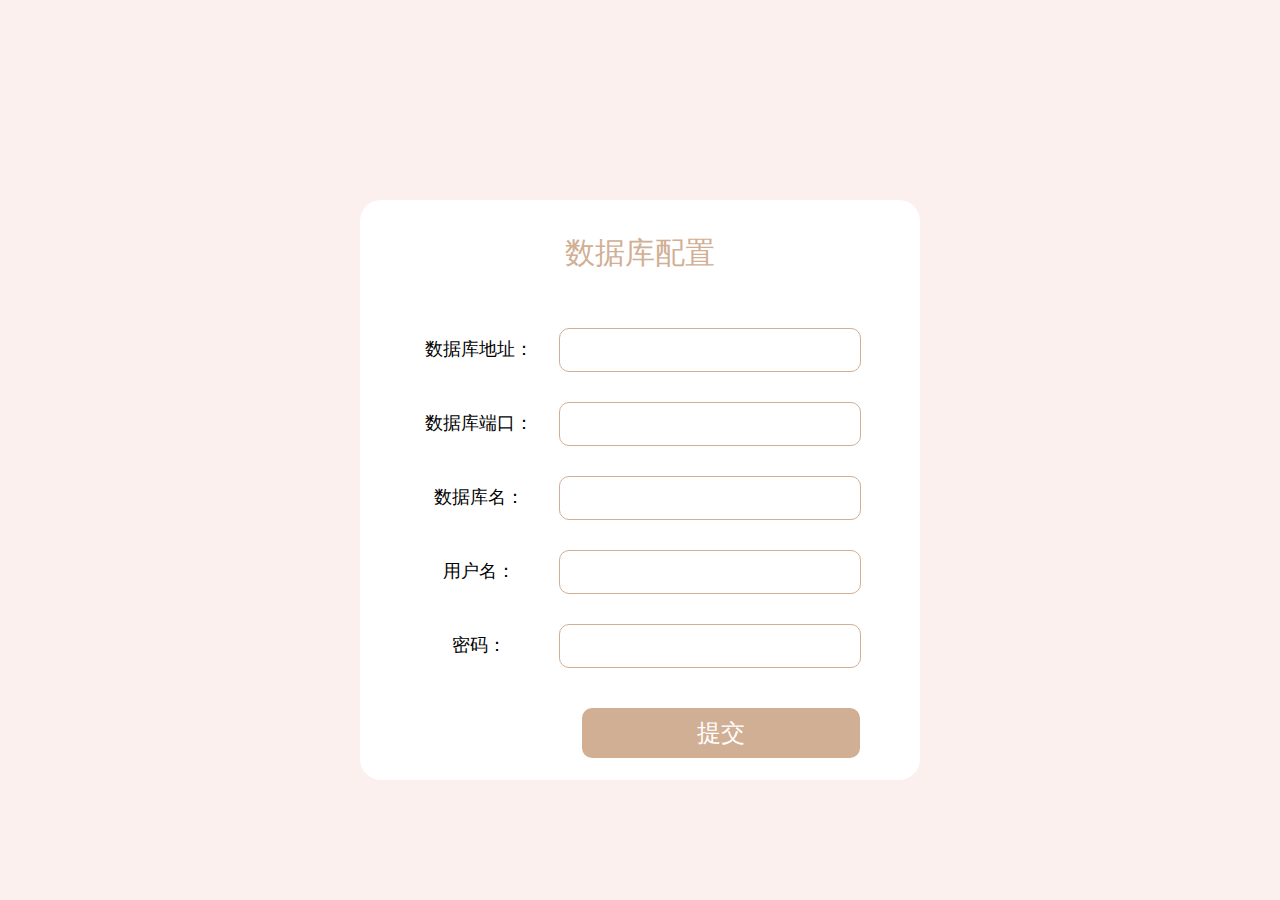
<file: resource/config.html>
<!DOCTYPE html>
<html>
<head>
    <title>数据库配置</title>
    <script src='../resource/js/jquery.min.js'></script>
    <link rel="stylesheet" type="text/css" href="../resource/style.css">
</head>
<body>
<div id='sqlPage'>
    <form>
        <div class='login-title' style='padding-top:38px;'>数据库配置</div>
        <div class='item'>
            <span style='width: 120px;'>数据库地址：</span><input type="text" name="host" id="host" class='input-style'>
        </div>
        <div class='item'>
                <span style='width: 120px;'>数据库端口：</span><input type="text" name="pot" id="port" class='input-style'>
            </div>
        <div class='item'>
            <span style='width: 120px;'>数据库名：</span><input type="text" name="name" id="name" class='input-style'>
        </div>
        <div class='item'>
            <span style='width: 120px;'>用户名：</span><input type="text" name="user" id="user" class='input-style'>
        </div>
        <div class='item'>
            <span style='width: 120px;'>密码：</span><input type="password" name="db_password" id="db_password" class='input-style'>
        </div>
        <input type="button" id="submit" value='提交' style='margin-right:60px;'>
    </form>
</div>
<script>


    $('#submit').click(function(){
        var dbhost = $('#host').val();
        var dbname = $('#name').val();
        var account = $('#user').val();
        var password = $('#db_password').val();
        var port = $('#port').val();
        $.post('config.php',{dbhost: dbhost, dbname: dbname, username:account, password:password,dbport:port},function(data){
            data = JSON.parse(data);
            if(data.status=='success'){
                location.href = 'login.php'
            }else{
                alert(data.message);
            }
        });
    });

</script>
</body>
</html>
</file>
<file: resource/style.css>
body{
	background-color: #fbf0ee;
	margin:0;
	padding: 0;
	font-family: 'Microsoft YaHei';
}
/*登录页*/
div#wrapper {
    min-width: 1200px;
}
#loginPage {
    width: 560px;
    height: 560px;
    background-color: #fff;
    border-radius: 21px;
    margin: 200px auto 0 auto;
}
#sqlPage{
    width: 560px;
    height: 580px;
    background-color: #fff;
    border-radius: 21px;
    margin: 200px auto 0 auto;
}
.login-title {
    color: #d1af94;
    text-align: center;
    font-size: 30px;
    line-height: 30px;
    padding-top: 118px;
    padding-bottom: 60px;
}
input#account {
    width: 278px;
    height: 36px;
}
input#password {
    width: 278px;
    height: 36px;
}
input.input-style {
    width: 300px;
    height: 40px;
    border: 1px solid #d1af94;
    border-radius: 10px;
    padding-left: 20px;
}
.item {
    text-align: center;
    margin-bottom: 30px;
    font-size: 18px;
}
#submit {
    float: right;
    width: 300px;
    background-color: #d1af94;
    height: 50px;
    color: #fff;
    border: none;
    border-radius: 10px;
    font-size: 24px;
    margin-top: 10px;
    margin-right: 90px;
    cursor: pointer;
}
#bd_submit {
    float: right;
    width: 300px;
    background-color: #d1af94;
    height: 50px;
    color: #fff;
    border: none;
    border-radius: 10px;
    font-size: 24px;
    margin-top: 10px;
    margin-right: 90px;
    cursor: pointer;
}
#sqlPage .login-title {
    padding-top: 88px;
}
#sqlPage input {
    width: 278px;
}
.item span {
    width: 58px;
    display: inline-block;
    margin-right: 20px;
}
/*登录页*/
/*top*/
#header {
    height: 60px;
    background-color: #404040;
    width: 100%;
    margin: 0;
    padding: 0;
}
nav.navbar.navbar-default {
    width: 100%;
    height: 60px;
    margin: 0;
    padding: 0;
    background-color: #404040;
    border: none;
    color: #fff;
}
li.logOut {
    width: 60px;
    height: 40px;
    line-height: 40px;
    color: #fff;
    border-radius: 10px;
    background-color: #282828;
    font-weight: 600;
    font-size: 20px;
    cursor: pointer;
    margin-top: 10px;
    text-align: center;
    cursor: pointer;
}
li:hover,li>a:hover{
	color: #fff;
}
li:active,li>a:active{
    color: #fff !important;
}
.navbar-default .navbar-nav > li > a {
    color: #fff;
    padding: 6px 0px;
}
.navbar-default .navbar-nav > li > a:hover{
	color: #fff;
}
.navbar-default .navbar-nav > li > a:active{
    color: #fff;
}
li.modify {
    width: 120px;
    height: 40px;
    margin-top: 10px;
    background-color: #282828;
    border-radius: 10px;
    text-align: center;
    margin-right: 20px;
    font-size: 20px;
    font-weight: 600;
    padding: 5px 0;
    cursor: pointer;
}
li.modify >a:active,li.logOut >a:active{
    color: #fff;
}
/*left*/
#left {
    width: 180px;
    height: 100%;
    background-color: #d1af94;
    min-height:930px;
}
.list-group-item,a.list-group-item{
    color: #fff;
    background-color: #d1af94;
    border-color: #d1af94;
    height: 80px;
    text-align: center;
    padding: 0;
    margin: 0;
    line-height: 80px;
    font-size: 20px;
}
.list-group-item {
    position: relative;
    display: block;
    margin-bottom: -1px;
    background-color: #d1af94;
    border: 1px solid #d1af94;
}
.list-group-item.active, .list-group-item.active:hover, .list-group-item.active:focus {
    z-index: 2;
    color: #fff;
    background-color: #e1c5a5;
    border-color: #e1c5a5;
}
a.list-group-item.active, a.list-group-item.active:hover, a.list-group-item.active:focus {
    z-index: 2;
    color: #fff;
    background-color: #e1c5a5;
    border-color: #e1c5a5;
}
.list-group-item:hover,a.list-group-item:hover{
	z-index: 2;
    color: #fff;
    background-color: #e1c5a5;
    border-color: #e1c5a5;
}
/*right*/
div#main {
    margin-left: 140px;
    margin-top: 40px;
}
.page-title {
    font-size: 26px;
    color: #d1af94;
}
.page-container {
    margin-top: 60px;
    font-size: 18px;
    color: #404040;
}
span.radio-item {
    font-size: 16px;
    color: #404040;
    margin-right: 50px;
}
img.img-list {
    margin-right: 10px;
    cursor: pointer;
}
input[type="radio"] {
    margin-right: 10px;
}
span.span-name {
    /*width: 126px;*/
    display: inline-block;
    text-align: left;
}
.content-list {
    margin-bottom: 40px;
}
input.activity-name.input-style {
    width: 404px;
    height: 40px;
}
input#start-time {
    width: 187px;
    padding-left: 28px;
    margin-right: 30px;
    height: 40px;
}
input#end-time {
    width: 187px;
    padding-left: 28px;
    height: 40px;
    margin-left: -25px;
}
textarea.activity-rule.input-style {
    width: 404px;
    height: 360px;
    resize: none;
    border-radius: 10px;
    border: 1px solid #d1af94;
    padding: 28px 28px;
    vertical-align: text-top;
}
textarea.activity-item.input-style {
    width: 404px;
    height: 180px;
    resize: none;
    border-radius: 10px;
    border: 1px solid #d1af94;
    padding: 28px 28px;
    vertical-align: text-top;
}
span.warning-tip {
    width: 170px;
    display: inline-block;
    margin-left: 20px;
    height: 30px;
    line-height: 30px;
    background-color: #e2dede;
    color: #bbb5b5;
    padding-left: 10px;
    font-size: 14px;
}
input.activity-main.input-style {
    width: 404px;
    height: 40px;
    padding-left: 28px;
}
input.activity-title.input-style {
    width: 404px;
    height: 40px;
    padding-left: 28px;
}
input[type='button'].btn {
    margin-top: 20px;
    width: 248px;
    height: 60px;
    margin-right: 60px;
    font-size: 24px;
    color: #fff;
    background-color: #d1af94;
    text-align: center;
    border-radius: 10px;
    border: none;
    padding: 0;
    margin-bottom: 50px;
}
input[type='button'].btn:hover{
	background-color: #d1af94;
	color: #fff;
}
input[type='button'].btn.active:hover,input.btn.active{
	background-color: #d1af94;
	color: #fff;
}
img.down {
    position: relative;
}
#setter{
    margin-top: 30px;
}
.setter-div{
    margin-bottom: 40px;
}
.setter-div span {
    color: #404040;
    font-size: 18px;
    width: 240px;
    display: inline-block;
}
input.input-style.width {
    width: 310px;
    height: 40px;
    padding: 0;
    text-align: center;
    color: #404040;
    font-size: 16px;
}
#img-show {
    width: 200px;
    height: 200px;
    display: inline-block;
    margin-right: 204px;
}
img.image {
    width: 150px;
    height: 150px;
    cursor: pointer;
}
/*修改密码*/
div#cover {
    position: absolute;
    top: 0;
    left: 0;
    width: 100%;
    height: 100%;
    background-color: #000;
    opacity: 0.4;
    z-index: 5;
}
#change-code {
    position: absolute;
    top: 200px;
    /*width: 46%;*/
    height: 560px;
    background-color: #fff;
    z-index: 6;
    left: 27%;
    width: 560px;
    border-radius: 10px;
}
img.btnClose {
    position: absolute;
    right: 30px;
    top: 30px;
    cursor: pointer;
}
.change-title {
    padding-top: 78px;
    text-align: center;
    padding-bottom: 40px;
    font-size: 26px;
    color: #d1af94;
}
.change-list {
    text-align: center;
    margin-bottom: 30px;
}
span.change-label {
    width: 104px;
    display: inline-block;
    font-size: 20px;
    color: #404040;
    text-align: right;
    margin-right: 20px;
}
.error-tip {
    width: 100%;
    bottom: 20px;
    position: absolute;
    text-align: center;
    font-size: 18px;
    color: #ccc;
}
#aword-list{
    max-width: 1120px;
}
#aword-list td {
    height: 40px;
    border: 1px solid #d1af94;
    text-align: center;
}
#aword-list th {
    height: 60px;
    border: 1px solid #d1af94;
    text-align: center;
    font-size: 20px;
}
div#pagnation {
    margin-top: 30px;
}
button.exportBtn {
    width: 100px;
    height: 40px;
    font-size: 18px;
    color: #fff;
    background-color: #d1af94;
    border: none;
    border-radius: 4px;
    line-height: 40px;
    margin-left: 50px;
    margin-bottom: 30px;
}
</file>
